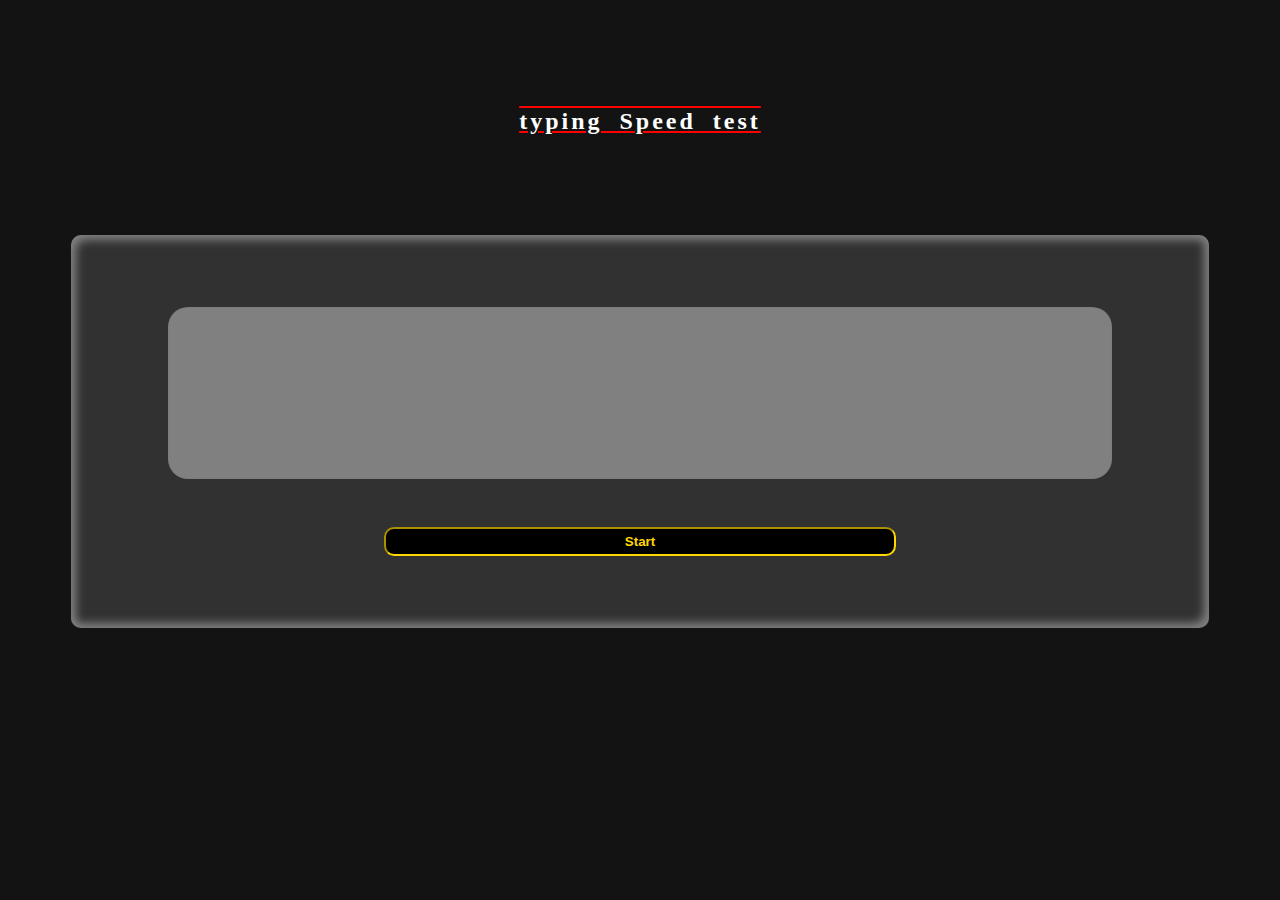
<file: COB #Typing Speed test/Index.html>
<!DOCTYPE html>
<html lang="en">
<head>
    <meta charset="UTF-8">
    <meta name="viewport" content="width=device-width, initial-scale=1.0">
    <link rel="stylesheet" href="style.css">
    <title>Typing Speed Test</title>
</head>
<body>
    <div class="container">

    <h2>typing Speed test</h2> 

<section class="main-body">

    <p id="showSentence"></p>

    <div class="typing_section">
        <label for="textarea"></label>
        <textarea name="textarea" id="textarea" cols="30" rows="10" disabled></textarea>
        <br>
        <button id="btn">Start</button>
    </div>

    <p id="score"></p>
</section>
</div>
</body>
<script src="Script.js"></script>
</html>
</file>
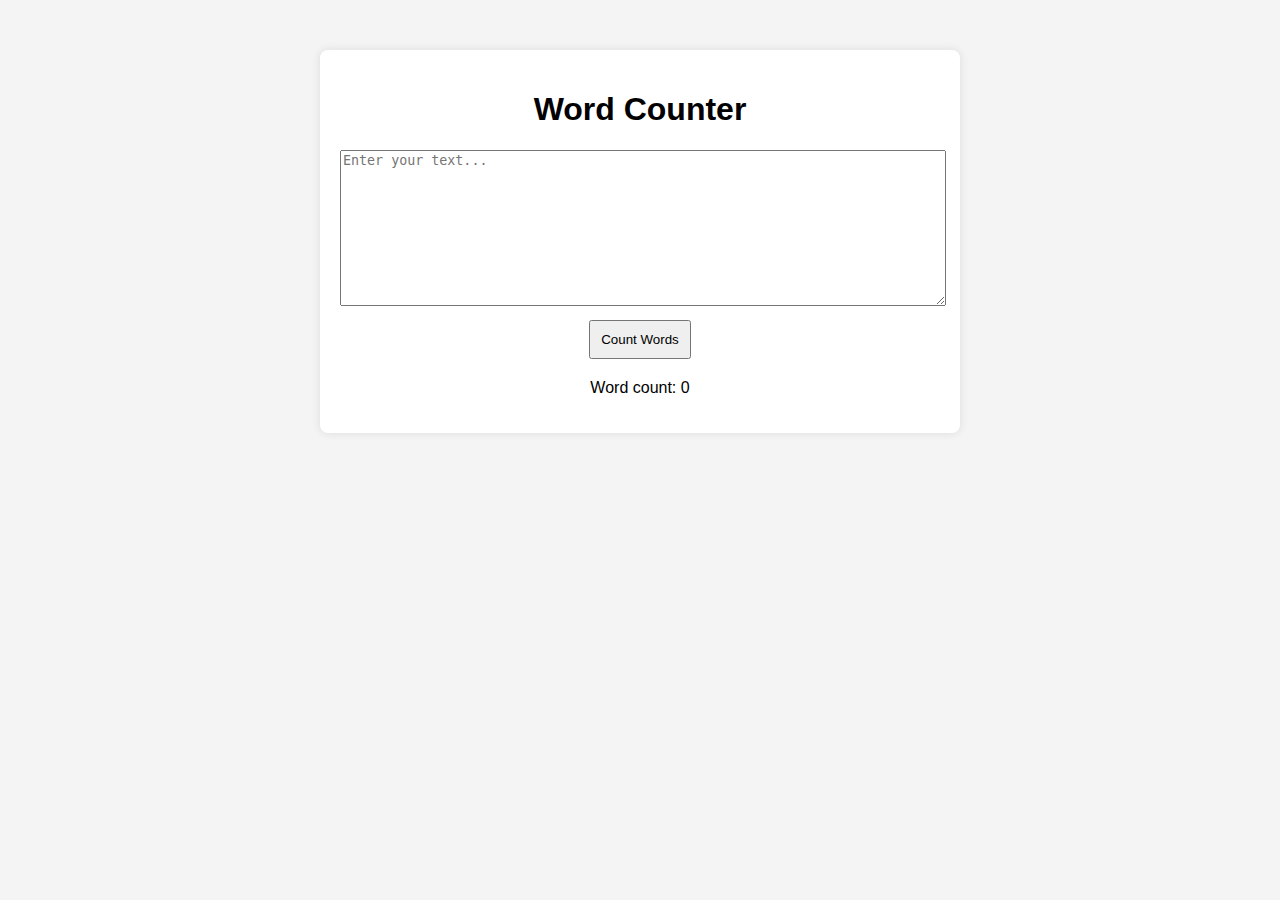
<file: COB #word_counter/Index.html>
<!DOCTYPE html>
<html lang="en">
<head>
    <meta charset="UTF-8">
    <meta name="viewport" content="width=device-width, initial-scale=1.0">
    <link rel="stylesheet" href="styles.css">
    <title>Word Counter</title>
</head>
<body>
    <div class="container">
        <h1>Word Counter</h1>
        <textarea id="textInput" placeholder="Enter your text..."></textarea>
        <button onclick="countWords()">Count Words</button>
        <p id="wordCount">Word count: 0</p>
    </div>
    <script src="script.js"></script>
</body>
</html>
</file>
<file: COB #Typing Speed test/style.css>
@import url('https://fonts.googleapis.com/css2?family=Josefin+Sans:wght@400;600;700&family=Lexend+Deca:wght@100;200;300;400;500;600;700&family=Poppins:wght@300;400;600&display=swap');



body {
    background-color: #131313;
    box-sizing: border-box;
    height: auto;
}

.container {
    display: flex;
    justify-content: space-evenly;
    align-items: center;
    height: 100vh;
    width: 100%;
    flex-direction: column;
}

h2 {
    color: white;
    letter-spacing: 3px;
    word-spacing: 8px;
    margin: 0;
    text-decoration: underline overline red;
}

#showSentence {
    color: gold;
    padding: 15px;
    width: 80%;
    height: auto;
    word-wrap: break-word;
    text-align: center;
    border-radius: 10px;
    word-spacing: 6px;
    letter-spacing: 2px;
}

section {
    background-color: #313131;
    display: flex;
    flex-direction: column;
    justify-content: center;
    align-items: center;
    width: 90%;
    height: auto;
    border-radius: 10px;
    box-shadow: 
        inset 5px 5px 10px grey,
        inset -5px -5px 10px grey;
    overflow: hidden;
}

.typing_section {
    width: 90%;
    display: flex;
    justify-content: center;
    align-items: center;
    flex-direction: column;
    border-radius: 10px;
}

textarea {
    background-color: grey;
    color: darkblue;
    margin: 10px auto 20px auto;
    border-radius: 20px;
    width: 90%;
    padding: 10px;
    font-weight: bold;
    resize: none;
}

#btn {
    margin: 10px;
    width: 50%;
    height: auto;
    border-radius: 10px;
    border: 2px inset gold;
    background-color: black;
    color: gold;
    font-weight: bold;
    padding: 5px;
    transition: all 0.5s;
}

#btn:hover {
    background-color: gold;
    color: black;
    transition: all 0.5s;
    border-color: black;
}

#score {
    color: darkblue;
    padding: 15px;
    width: 80%;
    height: auto;
    word-wrap: break-word;
    text-align: center;
    border-radius: 10px;
    word-spacing: 6px;
    letter-spacing: 2px;
    font-weight: bold;
}

@media (min-width: 1000px) {
    .container {
        height: 80vh;
    }
}
</file>
<file: COB #word_counter/styles.css>
body {
    font-family: 'Arial', sans-serif;
    background-color: #f4f4f4;
    text-align: center;
    margin: 0;
    padding: 0;
}

.container {
    max-width: 600px;
    margin: 50px auto;
    background-color: #fff;
    padding: 20px;
    border-radius: 8px;
    box-shadow: 0 0 10px rgba(0, 0, 0, 0.1);
}

textarea {
    width: 100%;
    max-width: 100%;
    height: 150px;
    max-height: auto;
    margin-bottom: 10px;
}

button {
    padding: 10px;
    cursor: pointer;
}

#wordCount {
    margin-top: 20px;
}
</file>
